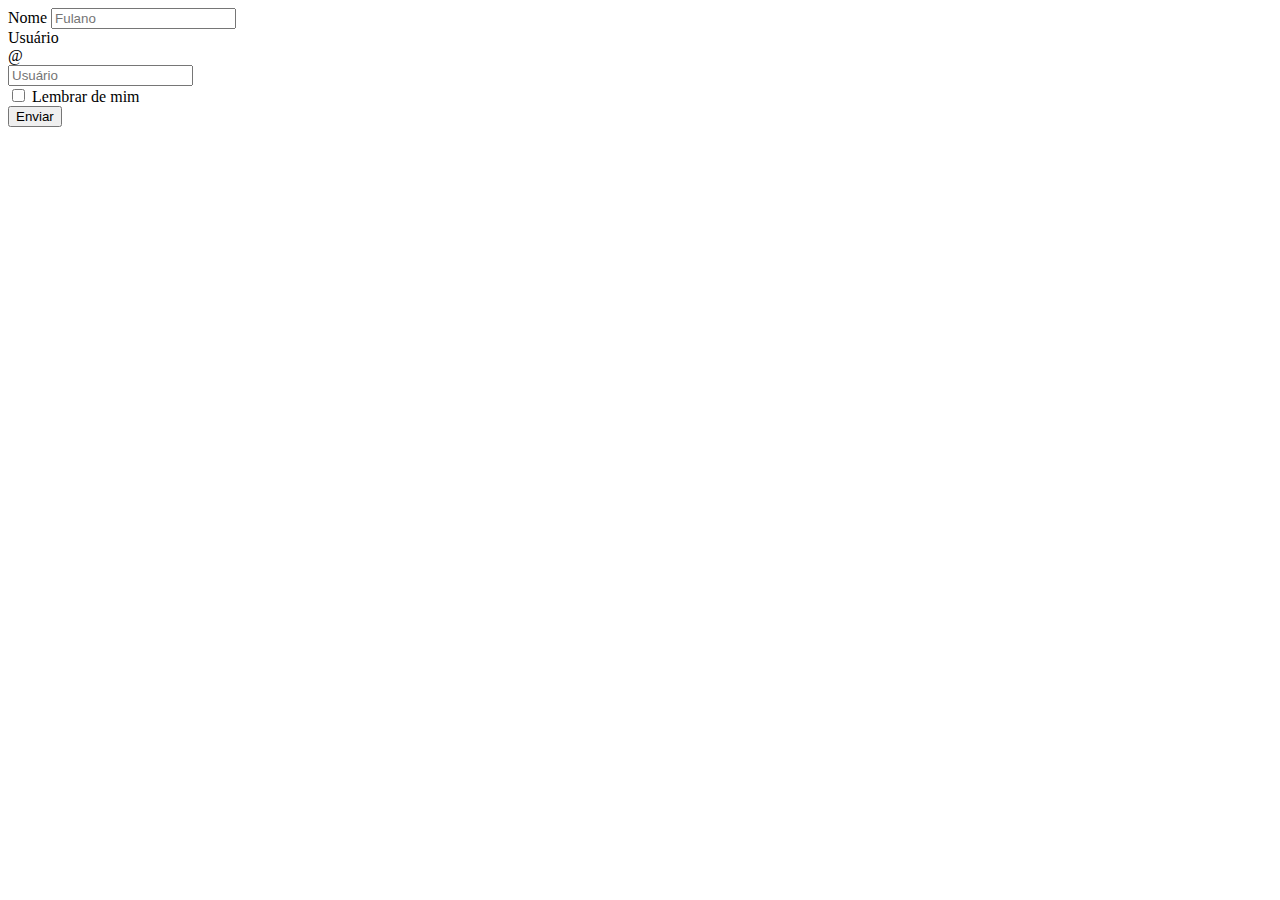
<file: pages/register/register.html>
<!DOCTYPE html>
<html lang="pt-br">
<head>
    <meta charset="UTF-8">
    <title>Registre-se</title>
    <link rel="stylesheet" href="style.css">
</head>
<body>
<form>
    <div class="form-row align-items-center">
        <div class="col-auto">
            <label class="sr-only" for="inlineFormInput">Nome</label>
            <input type="text" class="form-control mb-2" id="inlineFormInput" placeholder="Fulano">
        </div>
        <div class="col-auto">
            <label class="sr-only" for="inlineFormInputGroup">Usuário</label>
            <div class="input-group mb-2">
                <div class="input-group-prepend">
                    <div class="input-group-text">@</div>
                </div>
                <input type="text" class="form-control" id="inlineFormInputGroup" placeholder="Usuário">
            </div>
        </div>
        <div class="col-auto">
            <div class="form-check mb-2">
                <input class="form-check-input" type="checkbox" id="autoSizingCheck">
                <label class="form-check-label" for="autoSizingCheck">
                    Lembrar de mim
                </label>
            </div>
        </div>
        <div class="col-auto">
            <button type="submit" class="btn btn-primary mb-2">Enviar</button>
        </div>
    </div>
</form>
</body>
</html>
</file>
<file: pages/register/style.css>
button {
    cursor: pointer;
}
button:active {
    opacity: 0.8;
}
button[disabled] {
    opacity: 0.8;
}

.clear {
    background: transparent;
    border: none;
    color: white;
}
.solid {
    background: white;
    border: none;
    color: rgb(45, 211, 111);
}
.outline {
    background: transparent;
    color: white;
    border: 1px solid white;
}

.error {
    background: red;
    color: white;
    display: none;
}
</file>
